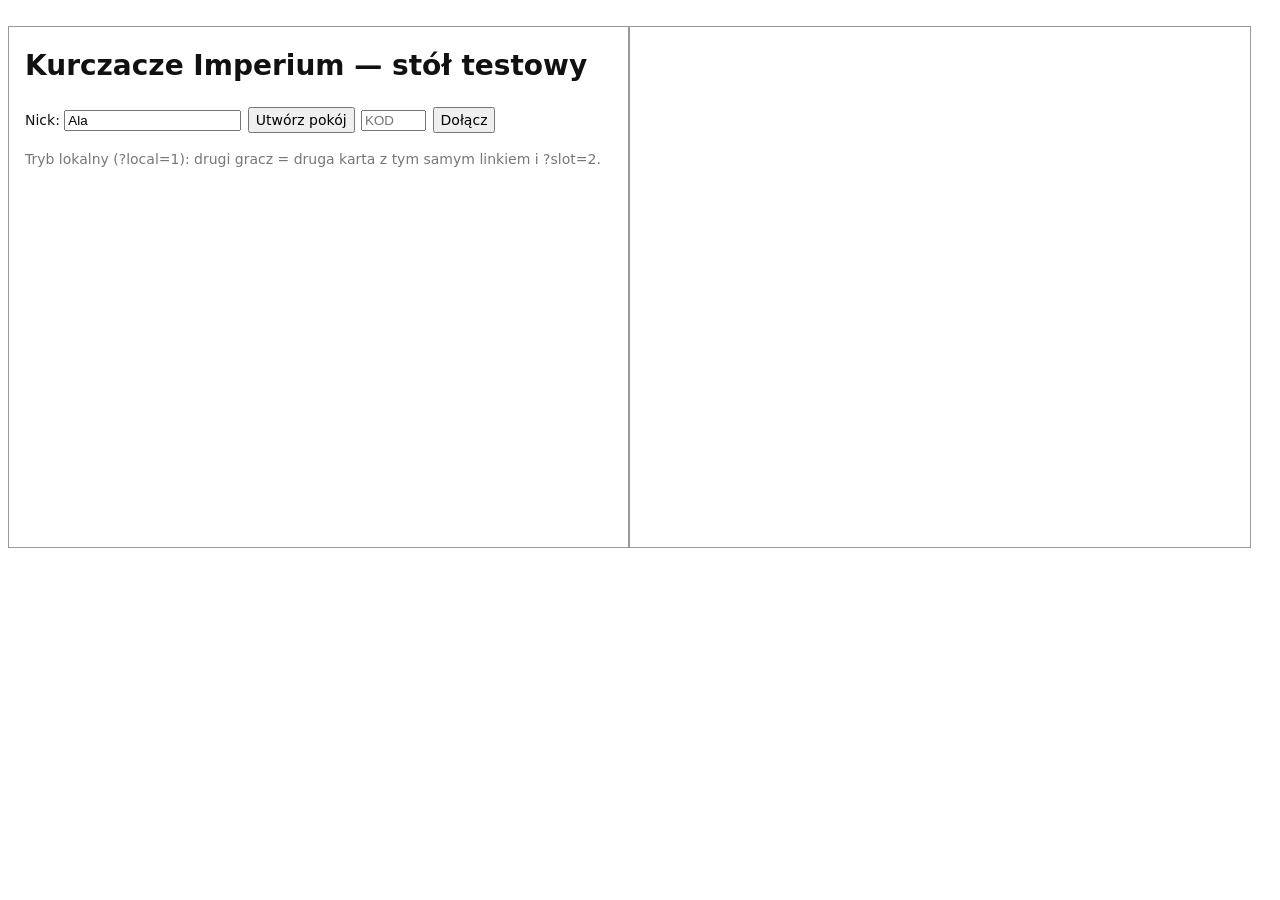
<file: dev/e2e.html>
<!doctype html>
<html lang="pl">
<head>
<meta charset="utf-8">
<title>Kurczacze Imperium — E2E</title>
<!-- Test end-to-end w trybie lokalnym: dwa stoły testowe (iframe, ?slot=1/2) klikają prawdziwe przyciski aż do końca gry.
     Uruchom dev/serve.ps1 i otwórz http://localhost:8093/kurczacze/dev/e2e.html (?games=N, ?time=60 włącza limit tury).
     Wynik w konsoli i w <pre>: „E2E RESULT: PASS|FAIL”. -->
<style>body{font:13px monospace;margin:8px} iframe{width:49%;height:520px;border:1px solid #999} pre{max-height:200px;overflow:auto}</style>
</head>
<body>
<pre id="out"></pre>
<iframe id="a"></iframe><iframe id="b"></iframe>
<script>
const q = new URLSearchParams(location.search);
const GAMES = Number(q.get('games') || 2), TIME = Number(q.get('time') || 0);
const out = document.getElementById('out');
const say = s => { out.textContent += s + '\n'; console.log(s); };
const A = document.getElementById('a'), B = document.getElementById('b');
const sleep = ms => new Promise(r => setTimeout(r, ms));
const doc = f => f.contentDocument;
const text = f => (doc(f) && doc(f).body ? doc(f).body.innerText : '');
async function until(fn, ms = 15000, what = '') {
  const t0 = Date.now();
  while (Date.now() - t0 < ms) { try { const v = fn(); if (v) return v; } catch (e) {} await sleep(50); }
  throw new Error('Przekroczony czas: ' + what);
}
function load(f, src) { return new Promise(r => { f.onload = () => r(); f.src = src; }); }
const btn = (f, sel) => [...doc(f).querySelectorAll(sel)].filter(b => !b.disabled);
let seed = 12345;
const rnd = () => { seed = (seed * 1103515245 + 12345) >>> 0; return seed / 4294967296; };
const any = arr => arr[Math.floor(rnd() * arr.length)];

// Jeden ruch, jeśli ramka ma coś do kliknięcia. Kolejność: wybór (Odkrycie/zniszczenie/przejęcie), Cud z oferty, budowa, Cud, odrzucenie.
function act(f) {
  const pend = btn(f, '[data-act=token],[data-act=destroy],[data-act=steal]');
  if (pend.length) return any(pend).click(), 1;
  const pick = btn(f, '[data-act=pick]');
  if (pick.length) return any(pick).click(), 1;
  const build = btn(f, '[data-act=build]'), wonder = btn(f, '[data-act=wonder]'), disc = btn(f, '[data-act=discard]');
  if (!disc.length) return 0;
  const r = rnd();
  if (wonder.length && r < 0.2) return any(wonder).click(), 1;
  if (build.length && r < 0.85) return any(build).click(), 1;
  return any(disc).click(), 1;
}

(async () => {
  try {
    localStorage.setItem('kurczacze_nick', 'Robot');
    await load(A, '../dev/stol.html?local=1&slot=1');
    await until(() => doc(A).querySelector('[data-act=create]'), 15000, 'menu');
    doc(A).getElementById('nick').value = 'Ala';
    doc(A).querySelector('[data-act=create]').click();
    const code = await until(() => A.contentWindow.location.hash.slice(1), 15000, 'kod pokoju');
    say('Pokój ' + code);
    localStorage.setItem('kurczacze_nick', 'Ola');
    await load(B, `../dev/stol.html?local=1&slot=2#${code}`);
    await until(() => /Ala.*vs.*Ola/.test(text(A)), 15000, 'dołączenie drugiego gracza');
    if (TIME) { await until(() => btn(A, `[data-act=time][data-v="${TIME}"]`)[0], 5000, 'limit').then(b => b.click()); await until(() => btn(A, '[data-act=start]').length && !btn(A, `[data-act=time][data-v="${TIME}"]`).length, 5000, 'limit ustawiony'); }
    for (let g = 1; g <= GAMES; g++) {
      (await until(() => btn(A, '[data-act=start]')[0], 15000, 'start'))?.click();
      await until(() => /Wybór Cudów/.test(text(A)) && /Wybór Cudów/.test(text(B)), 15000, 'faza wyboru Cudów');
      let moves = 0, last = { a: '', b: '' }, lastAt = { a: 0, b: 0 };
      const t0 = Date.now();
      while (!(/Koniec gry/.test(text(A)) && /Koniec gry/.test(text(B)))) {
        if (Date.now() - t0 > 180000) throw new Error('Gra trwa za długo');
        for (const [k, f] of [['a', A], ['b', B]]) {
          const snap = doc(f).getElementById('app').innerHTML;
          if (snap === last[k] && Date.now() - lastAt[k] < 2000) continue;   // czekaj na odpowiedź serwera po kliknięciu
          if (/color:#c00/.test(snap)) throw new Error('Błąd ruchu: ' + doc(f).querySelector('[style*="c00"]').innerText);
          if (act(f)) { moves++; last[k] = snap; lastAt[k] = Date.now(); }
        }
        await sleep(30);
      }
      const res = f => (doc(f).querySelector('table') || {}).innerText || '';
      const winA = text(A).match(/(Remis|\S+ wygrywa) \((\w+)\)/), winB = text(B).match(/(Remis|\S+ wygrywa) \((\w+)\)/);
      if (!winA || !winB || winA[0] !== winB[0]) throw new Error('Gracze widzą różne wyniki');
      if (res(A) !== res(B)) throw new Error('Różne tabele punktów');
      say(`Gra ${g}: ${winA[0]}, ${moves} ruchów, ${Math.round((Date.now() - t0) / 1000)} s`);
    }
    say('E2E RESULT: PASS');
  } catch (e) {
    say('E2E RESULT: FAIL ' + (e && e.stack || e));
  }
})();
</script>
</body>
</html>
</file>
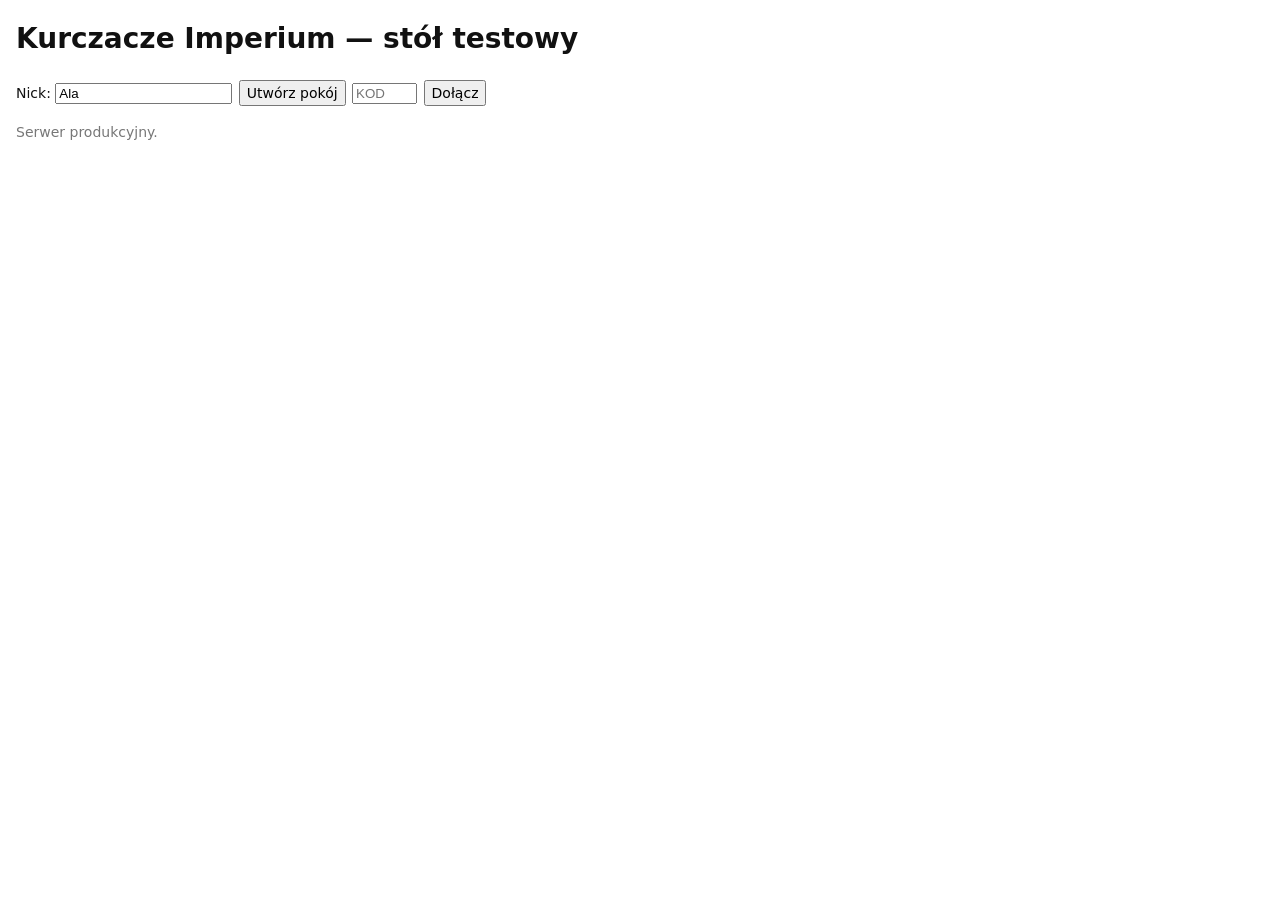
<file: dev/stol.html>
<!doctype html>
<html lang="pl">
<head>
<meta charset="utf-8">
<meta name="viewport" content="width=device-width, initial-scale=1">
<title>Kurczacze Imperium — stół testowy</title>
<!-- Narzędzie deweloperskie: surowy stół bez grafiki, do sprawdzania zasad i protokołu. Docelowy wygląd będzie w index.html. -->
<style>
  body { font: 14px/1.45 system-ui, sans-serif; margin: 16px; background: #fff; color: #111; }
  button { font: inherit; margin: 2px; }
  button:disabled { opacity: .45; }
  .row { display: flex; gap: 16px; flex-wrap: wrap; align-items: flex-start; }
  .box { border: 1px solid #bbb; padding: 8px 10px; border-radius: 6px; min-width: 260px; }
  .me { outline: 2px solid #2a7; }
  .tag { display: inline-block; padding: 0 6px; border-radius: 4px; font-size: 12px; margin: 1px; border: 1px solid #0002; }
  .brown { background: #d9b48c } .grey { background: #ccc } .blue { background: #9cd } .red { background: #f99 }
  .green { background: #9d9 } .yellow { background: #fe8 } .purple { background: #c9e }
  .layout { position: relative; }
  .slot { position: absolute; width: 108px; min-height: 62px; border: 1px solid #888; border-radius: 4px; font-size: 11px; padding: 2px; box-sizing: border-box; }
  .slot.down { background: repeating-linear-gradient(45deg, #ddd, #ddd 4px, #eee 4px, #eee 8px); }
  .slot.taken { opacity: .12; }
  .slot.free { border: 2px solid #000; }
  .log { font-size: 12px; max-height: 220px; overflow: auto; }
  .muted { color: #777 }
</style>
</head>
<body>
<h1>Kurczacze Imperium — stół testowy</h1>
<div id="app">…</div>
<script type="module">
import * as KI from '../ki.js';
const $app = document.getElementById('app');
const esc = s => String(s ?? '').replace(/[&<>"]/g, c => ({ '&': '&amp;', '<': '&lt;', '>': '&gt;', '"': '&quot;' }[c]));
let G = null, V = null, err = '', status = '';

const code = () => location.hash.slice(1).toUpperCase();
function open() {
  if (G) G.stop();
  G = null; V = null;
  if (!code()) return render();
  G = new KI.Game({ code: code(), name: KI.nick.get() || 'Gracz', onState: v => { V = v; err = ''; render(); },
    onError: m => { err = m.err; render(); }, onStatus: s => { status = s; render(); } });
}
addEventListener('hashchange', open);

const cardTag = id => { const c = KI.CARDS[id]; return `<span class="tag ${c.color}" title="${esc(c.text)}">${esc(c.name)}</span>`; };
const wName = id => esc(KI.WONDERS[id].name);
const res = o => Object.entries(o).filter(([, n]) => n).map(([r, n]) => `${KI.RES[r]}×${n}`).join(', ') || '—';

function render() {
  if (!G) {
    $app.innerHTML = `<p>Nick: <input id="nick" value="${esc(KI.nick.get())}" maxlength="16">
      <button data-act="create">Utwórz pokój</button>
      <input id="code" placeholder="KOD" size="6"> <button data-act="join">Dołącz</button></p>
      <p class="muted">${KI.LOCAL ? 'Tryb lokalny (?local=1): drugi gracz = druga karta z tym samym linkiem i ?slot=2.' : 'Serwer produkcyjny.'}</p>`;
    return;
  }
  if (!V) { $app.innerHTML = `<p>Łączenie… (${esc(status)}) ${esc(err)}</p>`; return; }
  const g = V.game, me = V.seat;
  let h = `<p>Pokój <b>${esc(V.code)}</b> · zaproszenie: <code>${esc(KI.inviteUrl(V.code, 'stol.html'))}${KI.LOCAL ? '&slot=2' : ''}</code> · ${esc(status)}
    ${V.left ? ` · ⏱ ${Math.ceil(V.left / 1000)} s` : ''} <button data-act="leave">Wyjdź</button></p>`;
  if (err) h += `<p style="color:#c00">${esc(err)}</p>`;
  h += `<p>Gracze: ${V.seats.map((s, i) => s ? `${esc(s.name)}${i === me ? ' (Ty)' : ''}${s.on ? '' : ' <span class="muted">[offline]</span>'}` : '<i>czekamy…</i>').join(' vs ')}</p>`;
  if (!g || g.phase === 'end') {
    if (me === 0) h += `<p>Limit tury: ${KI.TIMES.map(t => `<button data-act="time" data-v="${t}" ${V.time === t ? 'disabled' : ''}>${t ? t + ' s' : 'brak'}</button>`).join('')}
      <button data-act="start" ${V.seats[1] ? '' : 'disabled'}>${g ? 'Rewanż' : 'Start'}</button></p>`;
    else if (g) h += `<p><button data-act="rematch">Rewanż</button></p>`;
  }
  if (g) h += game(g, me);
  $app.innerHTML = h;
}

function game(g, me) {
  const my = g.actor === me;
  let h = `<p><b>${g.phase === 'draft' ? 'Wybór Cudów' : g.phase === 'end' ? 'Koniec gry' : 'Era ' + g.era}</b> · ruch: ${g.actor == null ? '—' : esc(g.players[g.actor].name)}${my ? ' <b>(Ty)</b>' : ''}
    · Kogut: ${g.track} (dodatni = w stronę ${esc(g.players[1].name)}) · Cudów do zbudowania: ${g.wondersLeft}
    · Odkrycia: ${g.board.map(t => `<span class="tag" title="${esc(KI.TOKENS[t].text)}">${esc(KI.TOKENS[t].name)}</span>`).join('')}</p>`;
  if (g.phase === 'end') {
    const w = g.winner;
    h += `<p><b>${w.p == null ? 'Remis' : esc(g.players[w.p].name) + ' wygrywa'}</b> (${w.how})</p>`;
    if (g.score) h += `<table border="1" cellpadding="4"><tr><th></th>${Object.keys(g.score[0]).map(k => `<th>${k}</th>`).join('')}</tr>
      ${g.score.map((sc, i) => `<tr><td>${esc(g.players[i].name)}</td>${Object.values(sc).map(x => `<td>${x}</td>`).join('')}</tr>`).join('')}</table>`;
  }
  if (g.pending && g.pending.p === me) {
    const opp = g.players[1 - me];
    h += '<p><b>Wybierz:</b> ';
    if (g.pending.type === 'token' || g.pending.type === 'grab') h += g.board.map(t => `<button data-act="token" data-v="${t}">${esc(KI.TOKENS[t].name)}</button>`).join('');
    if (g.pending.type === 'destroy') h += opp.cards.filter(id => KI.CARDS[id].color === 'yellow').map(id => `<button data-act="destroy" data-v="${id}">Zniszcz ${esc(KI.CARDS[id].name)}</button>`).join('');
    if (g.pending.type === 'steal') h += opp.cards.filter(id => ['brown', 'grey'].includes(KI.CARDS[id].color)).map(id => `<button data-act="steal" data-v="${id}">Przejmij ${esc(KI.CARDS[id].name)}</button>`).join('');
    h += '</p>';
  }
  if (g.phase === 'draft') {
    h += `<p>Oferta: ${g.draft.offer.map(w => `<button data-act="pick" data-v="${w}" ${my ? '' : 'disabled'} title="${esc(KI.WONDERS[w].text)}">${wName(w)}</button>`).join('')}</p>`;
  }
  if (g.slots) h += layout(g, me, my && !g.pending && g.phase === 'play');
  h += `<div class="row">${g.players.map((p, i) => player(g, p, i, me)).join('')}
    <div class="box"><b>Log</b><div class="log">${g.log.slice().reverse().map(l => `<div>${esc(l.text)}</div>`).join('')}</div></div></div>`;
  return h;
}

function layout(g, me, canAct) {
  const W = 56, H = 68, rows = g.rows.length;
  const myW = g.players[me].wonders.filter(w => !w.built);
  let h = `<div class="layout" style="height:${rows * H + 40}px;width:${Math.max(...g.slots.map(s => s.x)) * W + 120}px">`;
  g.slots.forEach((s, i) => {
    const cls = s.taken ? 'taken' : s.up ? (s.free ? 'free' : '') : 'down';
    let inner = '';
    if (s.id) {
      const c = KI.CARDS[s.id];
      inner = `<span class="tag ${c.color}" title="${esc(c.text)}\n${esc(KI.costText(c))}">${esc(c.name)}</span>`;
      if (s.free && canAct) {
        const pr = s.price[me];
        inner += `<br><button data-act="build" data-v="${i}" ${pr.ok ? '' : 'disabled'}>${pr.chain ? 'Ślad' : pr.coins + '🌾'}</button><button data-act="discard" data-v="${i}">+${g.discardGain[me]}</button>`;
        if (g.wondersLeft > 0) inner += myW.map(w => { const wp = g.wonderPrice[me][w.id]; return `<button data-act="wonder" data-v="${i}" data-w="${w.id}" ${wp.ok ? '' : 'disabled'} title="${wName(w.id)} (${wp.coins})">C${wp.coins}</button>`; }).join('');
      }
    }
    h += `<div class="slot ${cls}" style="left:${s.x * W}px;top:${s.row * H}px">${inner}</div>`;
  });
  return h + '</div>';
}

function player(g, p, i, me) {
  const byColor = {};
  for (const id of p.cards) (byColor[KI.CARDS[id].color] ||= []).push(id);
  return `<div class="box ${i === me ? 'me' : ''}"><b>${esc(p.name)}</b> · 🌾 ${p.coins} · Pióra ≈ ${p.vp}
    <div>Produkcja: ${res(p.prod)}${p.choice.length ? ' · do wyboru: ' + p.choice.map(c => c.split('').map(r => KI.RES[r]).join('/')).join(', ') : ''}</div>
    <div>Ceny w banku: ${Object.entries(p.price).map(([r, n]) => `${KI.RES[r]} ${n}`).join(', ')}</div>
    <div>Nauka: ${p.syms.map(esc).join(', ') || '—'}</div>
    <div>Odkrycia: ${p.tokens.map(t => esc(KI.TOKENS[t].name)).join(', ') || '—'}</div>
    <div>Cuda: ${p.wonders.map(w => `${w.built ? '✔' : '○'} ${wName(w.id)}`).join(', ')}</div>
    <div>${Object.values(byColor).map(ids => ids.map(cardTag).join('')).join('<br>')}</div></div>`;
}

document.addEventListener('click', async e => {
  const b = e.target.closest('[data-act]'); if (!b) return;
  const a = b.dataset.act, v = b.dataset.v;
  if (a === 'create') {
    KI.nick.set(document.getElementById('nick').value);
    try { const r = await KI.createRoom(); location.hash = r.code; } catch (er) { alert('Nie udało się utworzyć pokoju: ' + er.message); }
  } else if (a === 'join') { KI.nick.set(document.getElementById('nick').value); location.hash = document.getElementById('code').value.trim().toUpperCase(); }
  else if (a === 'leave') { G.leave(); location.hash = ''; }
  else if (a === 'time') G.setTime(Number(v));
  else if (a === 'start') G.start();
  else if (a === 'rematch') G.rematch();
  else if (a === 'pick') G.move({ a: 'pickWonder', wonder: v });
  else if (a === 'build') G.move({ a: 'build', slot: Number(v) });
  else if (a === 'discard') G.move({ a: 'discard', slot: Number(v) });
  else if (a === 'wonder') G.move({ a: 'wonder', slot: Number(v), wonder: b.dataset.w });
  else if (a === 'token') G.move({ a: 'token', token: v });
  else if (a === 'destroy') G.move({ a: 'destroy', card: v });
  else if (a === 'steal') G.move({ a: 'steal', card: v });
});
setInterval(() => { if (V && V.left) { V.left = Math.max(0, V.left - 1000); render(); } }, 1000);
open();
</script>
</body>
</html>
</file>
